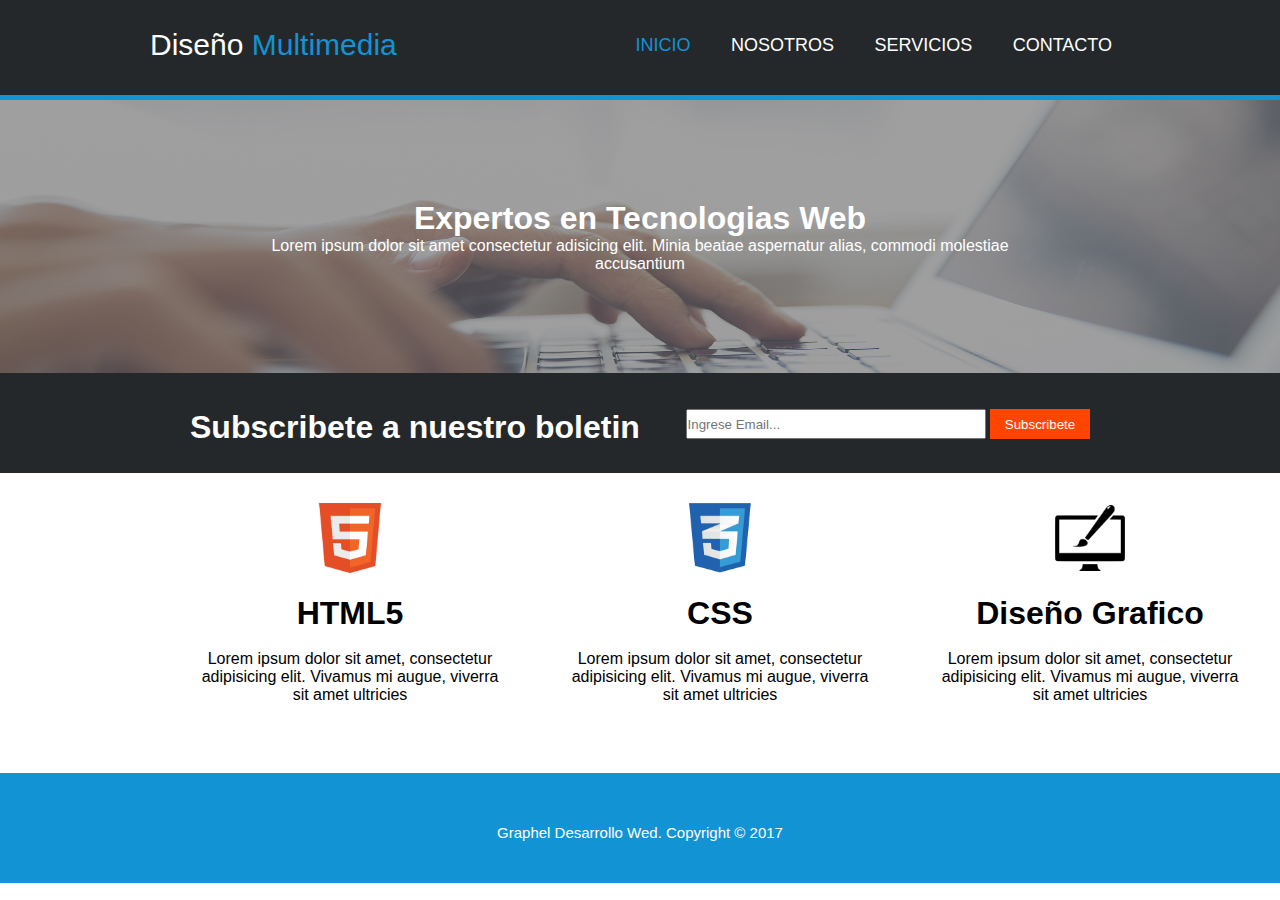
<file: pagina_diseno_multimedia/index.html>
<!DOCTYPE html>
<html lang="en">
<head>
    <meta charset="UTF-8">
    <meta http-equiv="X-UA-Compatible" content="IE=edge">
    <meta name="viewport" content="width=device-width, initial-scale=1.0">
    <title>Diseño Multimedia</title>
    <link rel="stylesheet" href="estilos/style.css">
</head>
<body>
    <header>
        <ul class="diseñomulti">
            <li>Diseño</li>
            <li class="multi">Multimedia</li>
        </ul>
        <ul>
            <li><a class="active" href="index.html">INICIO</a></li>
            <li><a href="nosotros.html">NOSOTROS</a></li>
            <li><a href="sevicios.html">SERVICIOS</a></li>
            <li><a  href="contacto.html">CONTACTO</a></li>
        </ul>
    </header>
    <div class="menucentro">
    <h1><center>Expertos en Tecnologias Web</center></h1>
    <p><center> Lorem ipsum dolor sit amet consectetur adisicing elit. Minia beatae aspernatur alias, commodi molestiae accusantium</center> </p>

    </div>
    <nav class="menubajo">
        <br><br>
        <div class="gmail">
            <form action="">
            <input type="email" class="email" placeholder="Ingrese Email..."> 
            <input type="submit" class="button" value="Subscribete">
        </form>
            </div>
        
<h1>Subscribete a nuestro boletin</h1>

</nav>
<nav class="menublanco">
    <div class="cajah">
        <center><img src="images/logo_html.png" alt="logo_html"></center><br>
        <center><p><h1>HTML5</h1></p><br></center>
        <p class="texto"><center>Lorem ipsum dolor sit amet, consectetur adipisicing elit. Vivamus mi augue, viverra sit amet ultricies</center></p>
    </div>
    <div class="cajac">
        <center><img src="images/logo_css.png" alt="logo_css"></center><br>
        <center><p><h1>CSS</h1></p><br></center>
        <p class="texto"><center>Lorem ipsum dolor sit amet, consectetur adipisicing elit. Vivamus mi augue, viverra sit amet ultricies</center></p>
    </div>
    <div class="cajab">
        <center><img src="images/logo_brush.png" alt="logo_brush"></center><br>
        <center><p><h1>Diseño Grafico</h1></p><br></center>
        <p class="texto"><center>Lorem ipsum dolor sit amet, consectetur adipisicing elit. Vivamus mi augue, viverra sit amet ultricies</center> </p>
    </div>
</nav>
<footer>
    <br><br><br>
    <p><center>Graphel Desarrollo Wed. Copyright &copy; 2017</center>
    </p>
  </footer>
  
</body>
</html>
</file>
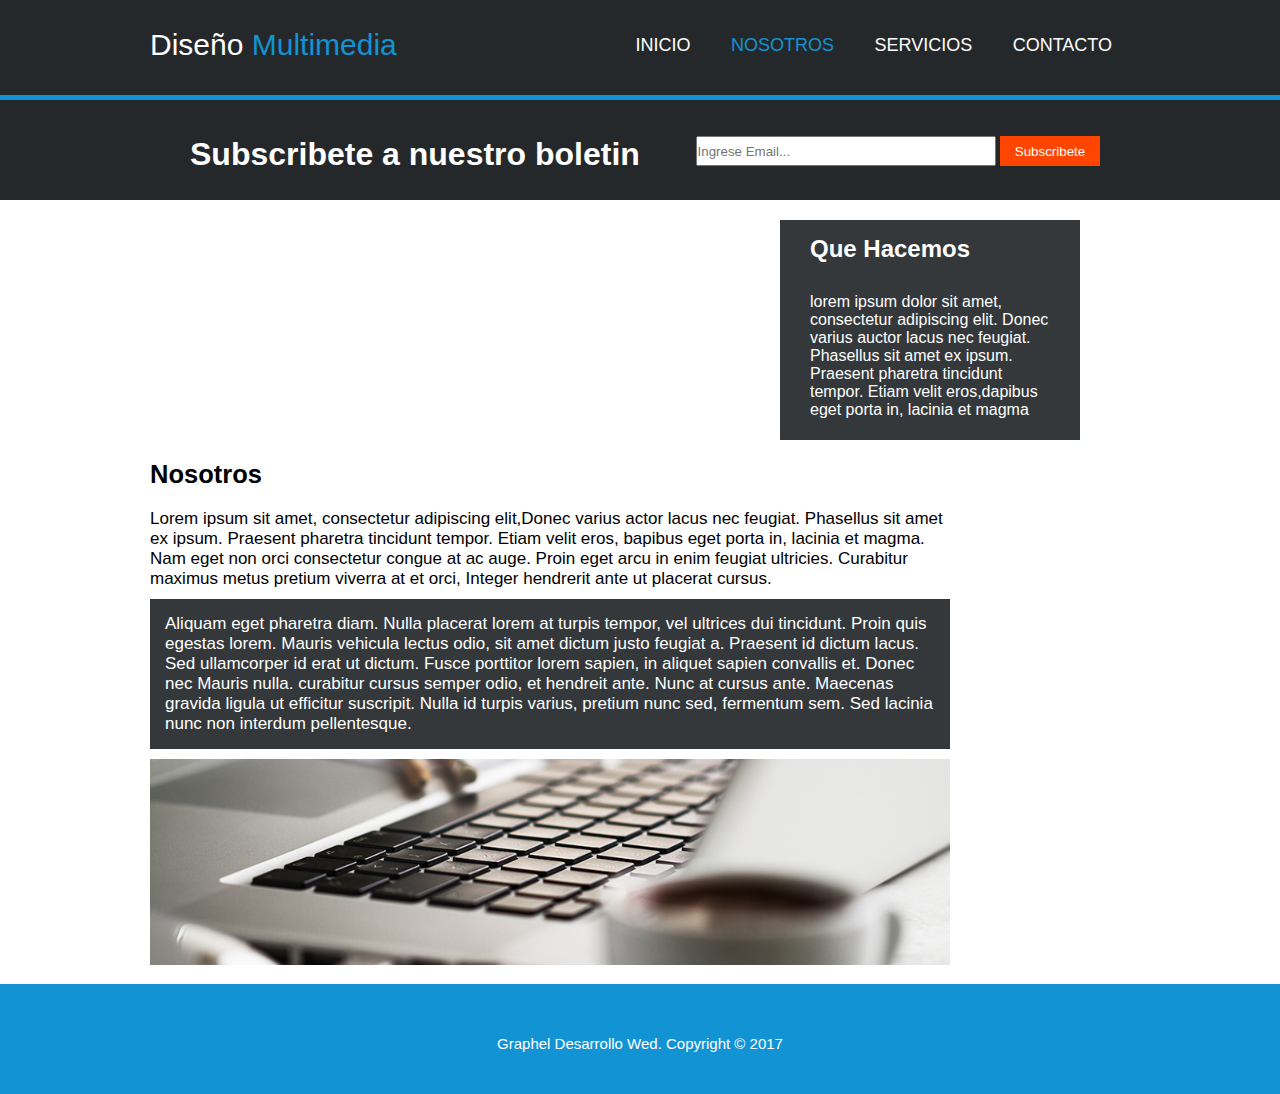
<file: pagina_diseno_multimedia/nosotros.html>
<!DOCTYPE html>
<html lang="en">
<head>
    <meta charset="UTF-8">
    <meta http-equiv="X-UA-Compatible" content="IE=edge">
    <meta name="viewport" content="width=device-width, initial-scale=1.0">
    <link rel="stylesheet" href="estilos/estilonosotros.css">
    <title>Nosotros</title>
</head>
<body>
    <header>
        <ul class="diseñomulti">
            <li>Diseño</li>
            <li class="multi">Multimedia</li>
        </ul>
        <ul>
            <li><a href="index.html">INICIO</a></li>
            <li><a class="active" href="nosotros.html">NOSOTROS</a></li>
            <li><a href="sevicios.html">SERVICIOS</a></li>
            <li><a  href="contacto.html">CONTACTO</a></li>
        </ul>
    </header>

    <nav class="menubajo">
        <br><br>
        <div class="gmail">
            <form action="">
            <input type="email" class="email" placeholder="Ingrese Email..."> 
            <input type="submit" class="button" value="Subscribete">
        </form>
            </div>
        
<h1>Subscribete a nuestro boletin</h1>

</nav>
<div class="que_hacemos">
    <h2><b>Que Hacemos</b></h2>
    <p>lorem ipsum dolor sit amet, consectetur adipiscing elit. Donec varius auctor lacus nec feugiat. Phasellus 
    sit amet ex ipsum. Praesent pharetra tincidunt tempor. Etiam velit eros,dapibus eget porta in, lacinia 
    et magma</p>
</div>
<div class="nosotros1">
    <h2>Nosotros</h2>
    <br>
    <p>Lorem ipsum sit amet, consectetur adipiscing elit,Donec varius actor lacus nec feugiat. Phasellus sit amet
    ex ipsum. Praesent pharetra tincidunt tempor. Etiam velit eros, bapibus eget porta in, lacinia et magma.
    Nam eget non orci consectetur congue at ac auge. Proin eget arcu in enim feugiat ultricies. Curabitur 
    maximus metus pretium viverra at et orci, Integer hendrerit ante ut placerat cursus.</p>
</div>

<br>
<div class="nosotros2">
    <p>Aliquam eget pharetra diam. Nulla placerat lorem at turpis tempor, vel ultrices dui tincidunt. Proin quis
    egestas lorem. Mauris vehicula lectus odio, sit amet dictum justo feugiat a. Praesent id dictum lacus. Sed
    ullamcorper id erat ut dictum. Fusce porttitor lorem sapien, in aliquet sapien convallis et. Donec nec Mauris
    nulla. curabitur cursus semper odio, et hendreit ante. Nunc at cursus ante. Maecenas gravida ligula ut 
    efficitur suscripit. Nulla id turpis varius, pretium nunc sed, fermentum sem. Sed lacinia nunc non interdum 
    pellentesque.</p>
</div>
<img src="images/891.jpg" alt="">
<footer>
    <br><br><br>
    <p><center>Graphel Desarrollo Wed. Copyright &copy; 2017</center>
    </p>
</footer>
</body>
</html>
</file>
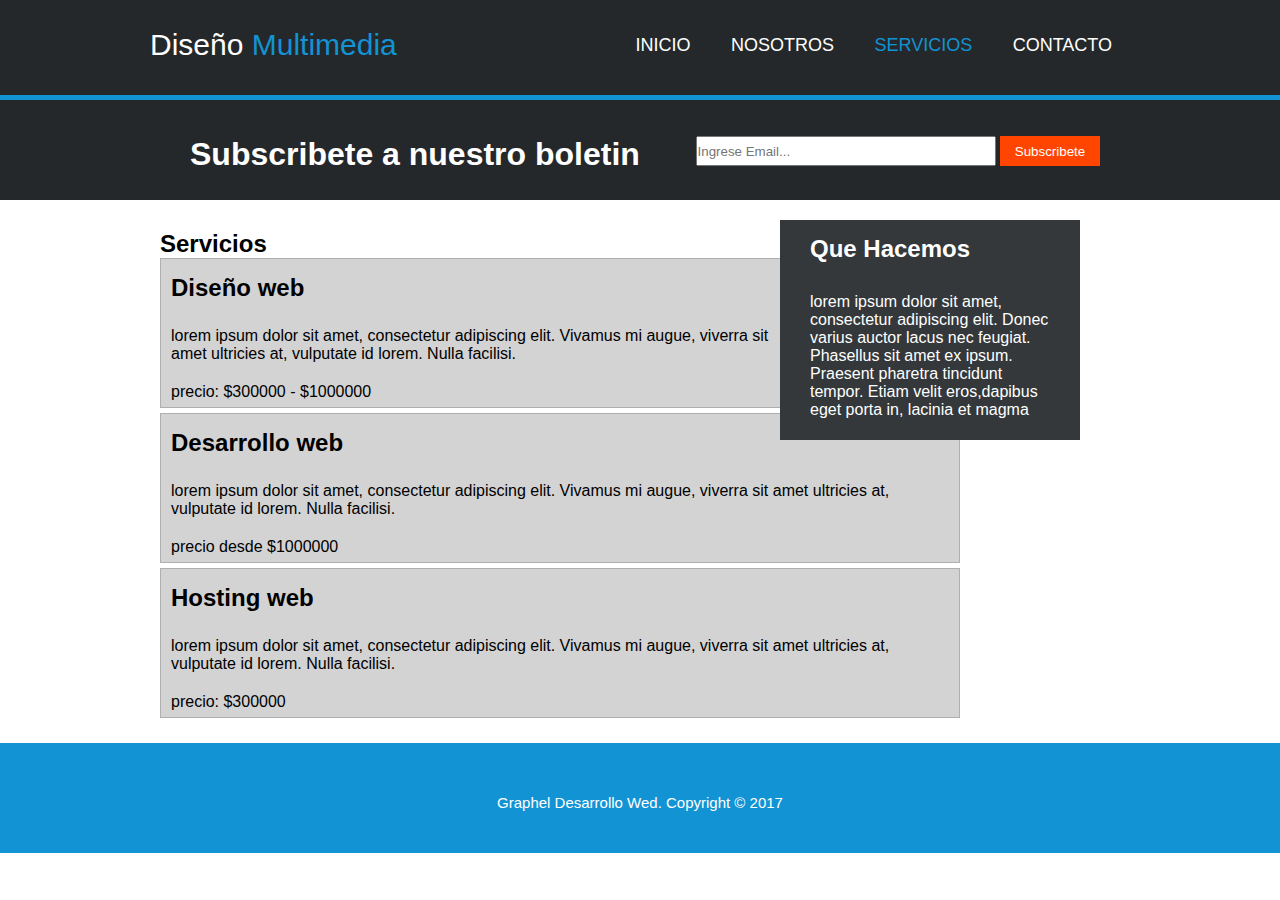
<file: pagina_diseno_multimedia/sevicios.html>
<!DOCTYPE html>
<html lang="en">
<head>
    <meta charset="UTF-8">
    <meta http-equiv="X-UA-Compatible" content="IE=edge">
    <meta name="viewport" content="width=device-width, initial-scale=1.0">
    <link rel="stylesheet" href="estilos/estiloservicio.css">
    <title>SERVICIOS</title>
</head>
<body>
    <header>
        <ul class="diseñomulti">
            <li>Diseño</li>
            <li class="multi">Multimedia</li>
        </ul>
        <ul>
            <li><a href="index.html">INICIO</a></li>
            <li><a  href="nosotros.html">NOSOTROS</a></li>
            <li><a href="sevicios.html" class="active">SERVICIOS</a></li>
            <li><a  href="contacto.html">CONTACTO</a></li>
        </ul>
    </header>
    
    <nav class="menubajo">
        <br><br>
        <div class="gmail">
            <form action="">
            <input type="email" class="email" placeholder="Ingrese Email..."> 
            <input type="submit" class="button" value="Subscribete">
        </form>
            </div>
<h1>Subscribete a nuestro boletin</h1>
</nav>
<div class="que_hacemos">
    <h2><b>Que Hacemos</b></h2>
    <p>lorem ipsum dolor sit amet, consectetur adipiscing elit. Donec varius auctor lacus nec feugiat. Phasellus 
    sit amet ex ipsum. Praesent pharetra tincidunt tempor. Etiam velit eros,dapibus eget porta in, lacinia 
    et magma</p>
</div>
<div class="servicios">
    <h2>Servicios</h2>
    <div class="cajas">
        <h2>Diseño web</h2>
        <p>lorem ipsum dolor sit amet, consectetur adipiscing elit. Vivamus mi augue, viverra sit amet ultricies 
        at, vulputate id lorem. Nulla facilisi. </p>
        <p>precio: $300000 - $1000000</p>
    </div>
    <div class="cajas">
        <h2>Desarrollo web</h2>
        <p>lorem ipsum dolor sit amet, consectetur adipiscing elit. Vivamus mi augue, viverra sit amet ultricies 
        at, vulputate id lorem. Nulla facilisi. </p>
        <p>precio desde $1000000</p>
    </div>
    <div class="cajas">
        <h2>Hosting web</h2>
        <p>lorem ipsum dolor sit amet, consectetur adipiscing elit. Vivamus mi augue, viverra sit amet ultricies 
        at, vulputate id lorem. Nulla facilisi. </p>
        <p>precio: $300000</p>
    </div>
</div>
<footer>
    <br><br><br>
    <p><center>Graphel Desarrollo Wed. Copyright &copy; 2017</center>
    </p>
</footer>
</body>
</html>
</file>
<file: pagina_diseno_multimedia/estilos/style.css>
*{
    padding: 0;
    margin: 0;
    text-decoration: none;
    list-style: none;
    box-sizing: border-box;
    font-family: "Roboto", sans-serif;
}

body{
    background: url(../images/cabecera.jpg);
    background-size: 100% 600px ;
    background-repeat: no-repeat;
}
 header{
    background-color: #24282b;
    height: 100px;
    width: 100%;
    border-bottom: 5px #1293d4 solid; 
 }
 
 ul{
    float: right;  
    margin-right: 150px;
}
ul li{
    display: inline-block;
    line-height: 90px;
    margin: 0 5px;
}
ul li a{
    color: #fff;
    font-size: 18px;
    padding: 10px 13px;
    border-radius: 5px;
    text-transform: uppercase;
    text-decoration: none;

}

ul li .active{
    color: #1293d4
}

.diseñomulti{
    float: left;
    margin-left: 150px;
    font-size: 30px;
}
.diseñomulti li{
    display: inline-block;
    line-height: 90px;
    margin: 0 0px;
    color: white;

}

.diseñomulti .multi{
    color: #1293d4
}

.menucentro{
    color: white;
    margin-top: 100px;
    width: 60%;
   margin-left: 20%;
}

.menucentro p{
    font-size: 60px;
}
.menubajo{
background-color: #24282b;
margin-top: 100px;
height: 100px;

}
.menubajo h1{
    color: white;
    margin-left: 190px;
}

.menubajo .gmail{
    float: right;
    margin-right: 190px;
}

.menubajo .gmail input{
    height: 30px;
    width: 300px;
}

.menubajo .gmail .button{
    height: 30px;
    background-color: orangered;
    color: white;
    border: none;
    width: 100px;
}

.menublanco{
    background-color: white;
    height: 300px;
}

.menublanco img{
    width: 70px;
    height: 70px;
}

.menublanco .cajah{
    margin-top: 30px;
    margin-left: 200px;
    height: 100px;
    width:300px;
    float: left;

}

.menublanco .cajac{
    margin-top: 30px;
    margin-left: 70px;
    height: 100px;
    width:300px;
    float: left;
}

.menublanco .cajab{
    margin-top: 30px;
margin-left: 70px;
    height: 100px;
    width:300px;
    float: left;

}

footer{
    background-color:  #1293d4;
    height: 110px;
    color: white;
    font-size: 15px;
}
</file>
<file: pagina_diseno_multimedia/estilos/estilonosotros.css>
*{
    padding: 0;
    margin: 0;
    text-decoration: none;
    list-style: none;
    box-sizing: border-box;
    font-family: "Roboto", sans-serif;
}

header{
    background-color: #24282b;
    height: 100px;
    width: 100%;
    border-bottom: 5px #1293d4 solid; 
 }
 
 ul{
    float: right;  
    margin-right: 150px;
}
ul li{
    display: inline-block;
    line-height: 90px;
    margin: 0 5px;
}
ul li a{
    color: #fff;
    font-size: 18px;
    padding: 10px 13px;
    border-radius: 5px;
    text-transform: uppercase;
    text-decoration: none;

}

ul li .active{
    color: #1293d4
}

.diseñomulti{
    float: left;
    margin-left: 150px;
    font-size: 30px;
}
.diseñomulti li{
    display: inline-block;
    line-height: 90px;
    margin: 0 0px;
    color: white;

}

.diseñomulti .multi{
    color: #1293d4
}

.menubajo{
background-color: #24282b;
height: 100px;

}
.menubajo h1{
    color: white;
    margin-left: 190px;
}

.menubajo .gmail{
    float: right;
    margin-right: 180px;
}

.menubajo .gmail input{
    height: 30px;
    width: 300px;
}

.menubajo .gmail .button{
    height: 30px;
    background-color: orangered;
    color: white;
    border: none;
    width: 100px;
}


footer{
    background-color:  #1293d4;
    height: 100px;
    color: white;
    font-size: 15px;
}

.nosotros1{
    float: left;
    margin-top: 20px;
    margin-left:150px;
    width: 800px;
font-size: 17px;
}

.nosotros2{
    float: left;
    margin-top: 10px;
    margin-left: 150px;
    width: 800px;
    background-color: #34383b;
    color: white;
font-size: 17px;
}
.nosotros2 p{
    padding: 15px 15px;
}

.que_hacemos{
    color: white;
    background-color: #34383b;
    float: right;
    margin-right: 200px;
    width: 300px;
    height: 220px;
    margin-top:20px ;
}

.que_hacemos p{
    padding: 15px 30px;
}

.que_hacemos h2{
    padding: 15px 30px;
}

img{
    margin-left: 150px;
    width: 800px;
    margin-top: 10px;
}

footer{
    background-color:  #1293d4;
    margin-top: 15px;
    height: 110px;
    color: white;
    font-size: 15px;
}
</file>
<file: pagina_diseno_multimedia/estilos/estiloservicio.css>
*{
    padding: 0;
    margin: 0;
    text-decoration: none;
    list-style: none;
    box-sizing: border-box;
    font-family: "Roboto", sans-serif;
}

body{
    background-color: white;
}

header{
    background-color: #24282b;
    height: 100px;
    width: 100%;
    border-bottom: 5px #1293d4 solid; 
 }
 
 ul{
    float: right;  
    margin-right: 150px;
}
ul li{
    display: inline-block;
    line-height: 90px;
    margin: 0 5px;
}
ul li a{
    color: #fff;
    font-size: 18px;
    padding: 10px 13px;
    border-radius: 5px;
    text-transform: uppercase;
    text-decoration: none;

}

ul li .active{
    color: #1293d4
}

.diseñomulti{
    float: left;
    margin-left: 150px;
    font-size: 30px;
}
.diseñomulti li{
    display: inline-block;
    line-height: 90px;
    margin: 0 0px;
    color: white;

}

.diseñomulti .multi{
    color: #1293d4
}

.menubajo{
    background-color: #24282b;
    height: 100px;
    
}
.menubajo h1{
    color: white;
     margin-left: 190px;
}
    
.menubajo .gmail{
    float: right;
    margin-right: 180px;
}
    
.menubajo .gmail input{
    height: 30px;
    width: 300px;
}
    
.menubajo .gmail .button{
    height: 30px;
    background-color: orangered;
    color: white;
    border: none;
    width: 100px;
}

.servicios{
    margin-top: 20px;
    margin-left: 150px;
    padding: 10px;
}

 .servicios .cajas{
    background-color: lightgray;
    border: 1px rgb(175, 175, 175) solid;
    width: 800px;
    height: 150px;
    margin-bottom: 5px;
} 

.servicios .cajas h2{
    padding: 15px 10px;
}

.servicios .cajas p{
    padding: 10px 10px;
}

.que_hacemos{
    color: white;
    background-color: #34383b;
    float: right;
    margin-right: 200px;
    width: 300px;
    height: 220px;
    margin-top:20px ;
}

.que_hacemos p{
    padding: 15px 30px;
}

.que_hacemos h2{
    padding: 15px 30px;
}

 footer{
    background-color:  #1293d4;
    margin-top: 10px;
    height: 110px;
    color: white;
    font-size: 15px;
}
</file>
